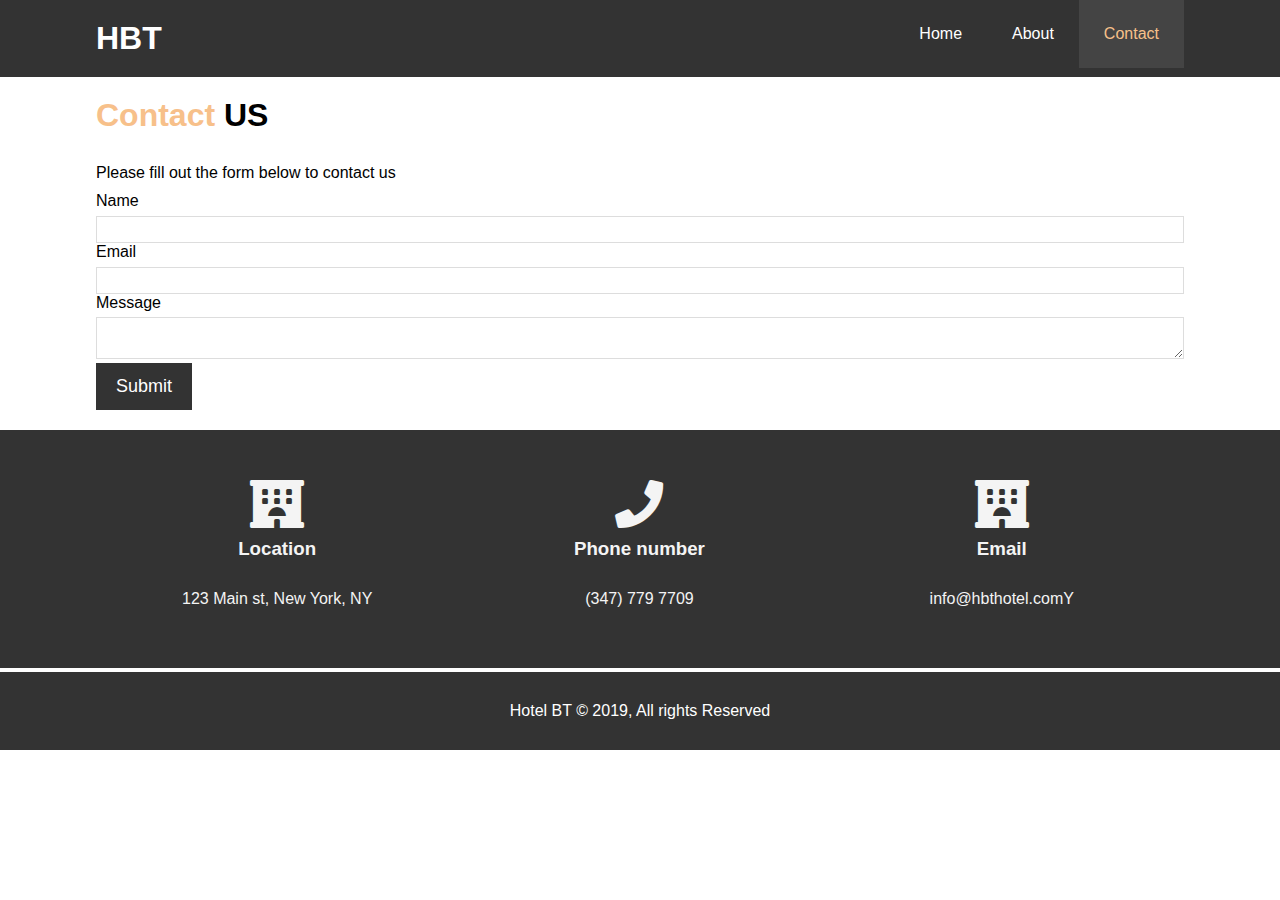
<file: contact.html>
<!DOCTYPE html>
<html lang="en">
<head>
    <meta charset="UTF-8">
    <meta http-equiv="X-UA-Compatible" content="IE=edge">
    <meta name="viewport" content="width=device-width, initial-scale=1.0">
    <title>Document</title>
    <link rel="stylesheet" href="style.css">
    <link rel="stylesheet" href="https://use.fontawesome.com/releases/v5.6.1/css/all.css">
</head>
<body>
    <header>
        <nav id="navbar">
            <div class="container">
                <h1><a href="#">HBT</a></h1>
                <ul id="marker">
                    <li> <a href="index.html" data-text="Home page">Home</a></li>
                    <li> <a href="about.html" data-text="About us">About</a></li>
                    <li> <a href="contact.html" class="current">Contact</a></li>
                </ul>
            </div>
        </nav>
    </header>

    <section id="contact-form">
        <div class="container">
            <h1><span class="text-primary">Contact</span> US</h1>
            <p>Please fill out the form below to contact us</p>
            <form>
                <div class="forum-group">
                    <label for="name">Name</label>
                    <input type="text" name="name" id="name">
                </div>
                <div class="forum-group">
                    <label for="email">Email</label>
                    <input type="email" name="email" id="email">
                </div>
                <div class="forum-group">
                    <label for="message">Message</label>
                    <textarea type="text" name="message" id="message"> </textarea>
                </div>
                <button class="btn"> Submit</button>
            </form>
        </div>
    </section>

    <section id="contact-info" class="bg-dark">
        <div class="container">
            <div class="box">
                <i class="fas fa-hotel fa-3x"></i>
                <h3>Location</h3>
                <p>123 Main st, New York, NY</p>
            </div>
            <div class="box">
                <i class="fas fa-phone fa-3x"></i>
                <h3>Phone number</h3>
                <p>(347) 779 7709</p>
            </div>
            <div class="box">
                <i class="fas fa-hotel fa-3x"></i>
                <h3>Email</h3>
                <p>info@hbthotel.comY</p>
            </div>
        </div>
        <div class="clr"></div>
    </section>


    <footer id="main-footer">
        <p>Hotel BT &copy; 2019, All rights Reserved</p>
    </footer>    
</body>
</html>
</file>
<file: style.css>
* {
    margin: 0;
    padding: 0;
    box-sizing: border-box;
    
}

html, body {
    font-family: sans-serif;
}

a {
    color: #333;
    text-decoration: none;

}
h1, h2, h3 {
    padding-bottom: 20px;
}

p {
    margin: 10px 0;
}
#navbar {
    background-color: #333;
    color: #fff;
    overflow: auto;
}
#navbar a {
    color: #fff ;
}
#navbar h1 {
    float: left;
    padding-top: 20px;

}
#navbar ul{
    float: right;
    list-style: none;
}

#navbar ul li {
    float: left;
}

#navbar ul li a {
    display: inline-block;
    padding: 25px;
}

#navbar ul li a:hover, 
#navbar ul li a.current {
    background-color: #444;
    color: #f7c08a;
}

.container {
    max-width: 85%;
    margin: auto;
}

.text-primary {
    color: #f7c08a;
}

.lead {
    font-size: 20px;
}

.btn {
    display: inline-block;
    font-size: 18px;
    color: #fff;
    background-color: #333;
    padding: 13px  20px;
    border: none;
    cursor: pointer;
}

.btn:hover {
    background-color: #f7c08a;
    color: #333;
}

.btn-light {
    background-color: #f4f4f4;
    color: #333;   
}

.btn-dark {
    background-color: #333;
    color: #f4f4f4;
}

.bg-dark {
    background-color: #333;
    color: #f4f4f4;
}

.bg-light {
    background-color: #f4f4f4;
    color: #333;
}

.bg-primary {
    background-color: #f7c08a;
    color: #333;
}

.clr {
    clear: both;
}
#showcase {
    background-image: url("../kun.uz/images/bedroom.jpg");
    background-repeat: no-repeat;
    background-position: center;
    background-size: cover;
    height: 600px;
}

#showcase .showcase-content {
    text-align: center;
    color: #fff;
    padding-top: 170px;
}

#showcase h1 {
    font-size: 60px;
}

#showcase p {
    padding-bottom: 20px;
    font-size: 20px;
}
#showcase {
    border-bottom: 10px solid #435d68;
}

#home-info {
    height: 400px;
}

#home-info .info-img {
    float: left;
    width: 50%;
    height: 100%;
    background-image: url("../kun.uz/images/exterer.jpg");
}

#home-info .info-content {
    float: right;
    width: 50%;
    height: 100%;
    text-align: center;
    padding: 50px 30px;
}

#home-info .info-content p {
    padding-bottom: 20px;
    font-size: 18px;
}

.box {
    width: 33.3%;
    float: left;
    padding: 50px;
    text-align: center;
}

.box  i {
    margin-bottom: 10px;
}

footer {
    text-align: center;
    background-color: #333;
    color: #fff;
    padding: 20px;
}

#about-info {
    padding: 20px;
    display: inline-block;
    width: 100%;
}

#about-info .info-right {
    float: right;
    width: 50%;
    min-height: 100%;
}

#about-info .info-right img {
    display: block;
    margin: auto;
    width: 70%;
    border-radius: 50%;
}

#about-info .info-left {
    float: left;
    width: 50%;
    min-height: 100%;
}

#testimonials {
    height: 600px;
    padding-top: 100px;
    background-image: url('../kun.uz/images/unnamed.jpg');
    background-repeat: mo-repeat;
    background-size: cover;

}

#testimonials h2 {
    color: #fff;
    text-align: center;
    padding-bottom: 40px;
    font-size: 34px;
}

#testimonials .testimonial {
    padding: 20px;
    margin-bottom: 40px;
    border-radius: 5px;
    opacity: 0.8;
    background-color: rgb(175, 156, 127);
}

#testimonials .testimonial img {
    width: 100px;
    float: left;
    margin-right: 20px;
    border-radius: 50%;
}

#contact-form {
    padding: 20px 0;
}

#contact-form h1 {
    font-size: 32px;
}

#contact-form .form-group {
    margin-bottom: 20px;

}

#contact-form label {
    display: block;
    margin-bottom: 5px;
}

#contact-form input,
#contact-form textarea {
    width: 100%;
    padding-bottom: 10px;
    border: 1px solid #ddd;
}

#contact-info {
    display: inline-block;
    width: 100%;
}

::-webkit-scrollbar{
    width: 6px;
}
::-webkit-scrollbar-thumb {
    background: linear-gradient(transparent, #485c43a2);
    border-radius: 6px;
}
::-webkit-scrollbar-thumb:hover {
    background: linear-gradient(transparent, #ecd0b4);
}

#marker:hover li a {
    color: aqua;
}

#marker li:hover a{
    color: blueviolet;
    background: yellow;
}

#marker li a:before{
    content: '';
    position: absolute;
    top: 50%;
    left: 40%;
    transform: translate(-50%, -50%);
    display: flex;
    justify-content: center;
    align-items: center;
    font-size: 4em;
    color: rgba(0, 0, 0, 0.1);
    border-radius: 50%;
    z-index: -1;
    opacity: 0;
    font-weight: 800;
    text-transform: uppercase;
    letter-spacing: 500px;
    transition: letter-spacing 0.5s;
    color: yellow;
}

#marker li a:hover:before{
    content: attr(data-text);
    opacity: 1;
    left: 50%;
    letter-spacing: 10px;
    width: 1800px;
    height: 1800px;
}
</file>
